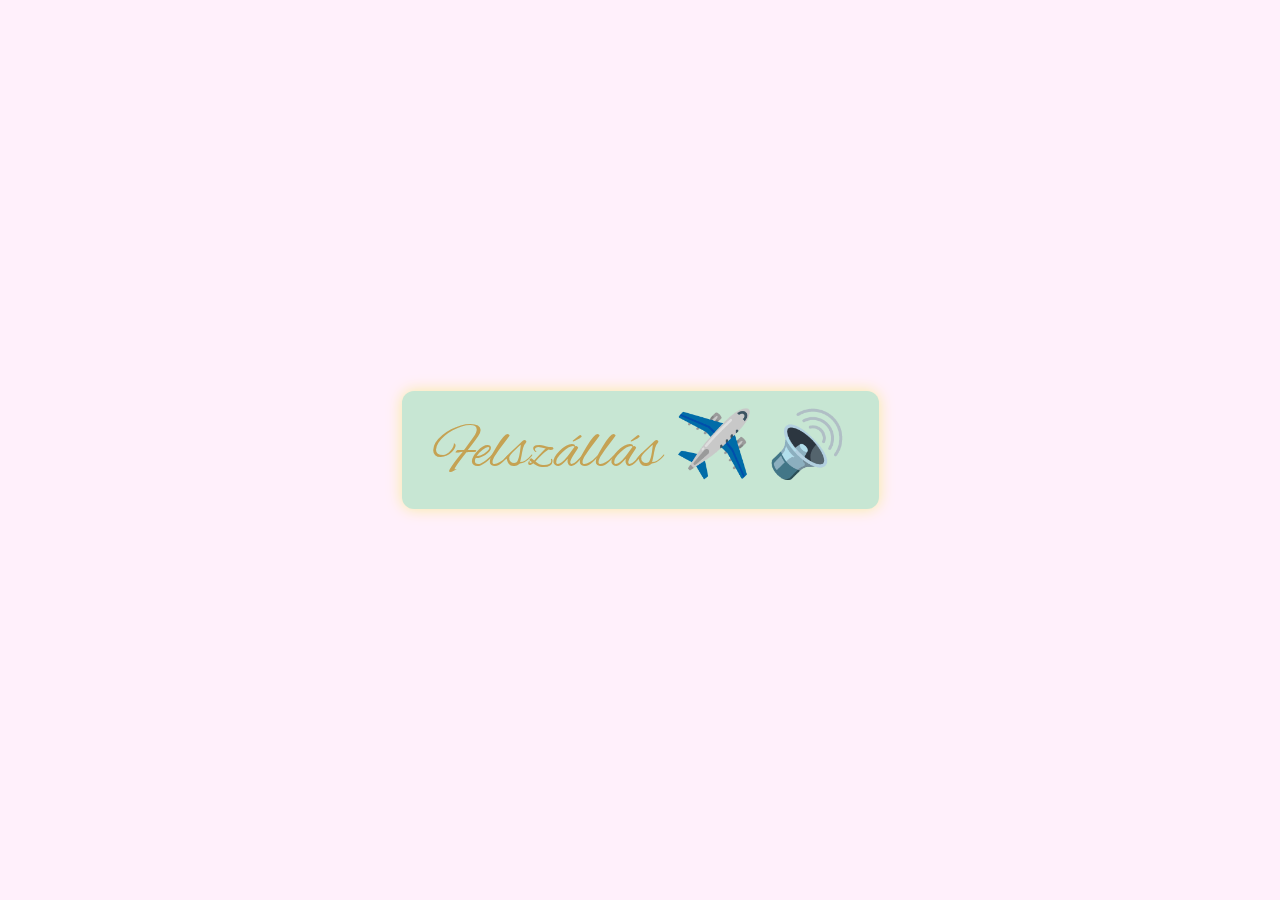
<file: index.html>
<!DOCTYPE html>
<html lang="hu">
<head>
  <meta charset="UTF-8" />
  <meta name="viewport" content="width=device-width, initial-scale=1.0" />
  <title>Esküvői Meghívó</title>
  <link rel="stylesheet" href="style.css" />
  <link href="https://fonts.googleapis.com/css2?family=Alex+Brush&display=swap" rel="stylesheet">
  <link rel="stylesheet" href="https://cdnjs.cloudflare.com/ajax/libs/font-awesome/6.5.0/css/all.min.css" />
  <link href="https://fonts.googleapis.com/css2?family=Alex+Brush&display=swap" rel="stylesheet">
</head>
</head>
<body>
  <!-- Nyitóképernyő -->
  <div id="start-screen">
    <button id="start-button">Felszállás ✈️ 🔊</button>
  </div>

  <!-- Videó -->
  <div id="video-container">
    <video id="intro-video" src="https://drive.google.com/file/d/16dqWJEaFP0GZf3JAzRihaK68M382iVwK/view?usp=sharing" type="video/mp4"></video>
    <div id="save-the-date" class="show-nav">
      <h1>Save the date:</h1>
      <h2>2025. október 04.</h2>
      <button id="next-button" class="next-button">Következő</button>
    </div>
  </div>

  <!-- Lapozható oldalak -->
  <div id="carousel" style="display: none;">
    <div class="slide">
      <img src="1. oldal.jpg" alt="1. oldal" class="slide-image" />
      <div class="nav-buttons">
        <button class="prev">Előző</button>
        <button class="next">Következő</button>
      </div>
    </div>
    <div class="slide">
      <img src="2. oldal.jpg" alt="2. oldal" class="slide-image" />
      <div class="nav-buttons">
        <button class="prev">Előző</button>
        <button class="next">Következő</button>
      </div>
    </div>
    <div class="slide">
      <img src="3. oldal.jpg" alt="3. oldal" class="slide-image landscape"/>
      <div class="nav-buttons">
        <button class="prev">Előző</button>
        <button class="next">Következő</button>
      </div>
    </div>
    <div class="slide">
      <img src="4. oldal.jpg" alt="4. oldal" class="slide-image landscape" />
      <div class="nav-buttons">
        <button class="prev">Előző</button>
        <button class="next">Következő</button>
      </div>
    </div>
    <div class="slide">
      <div class="info-text">
        <p>RSVP és további információk:<br />
          <a href="https://planning.wedding/website/erzsebet-es-adam" target="_blank">
            https://planning.wedding/website/erzsebet-es-adam
          </a>
        </p>
        <div class="nav-buttons">
            <button class="prev">Előző</button>
      </div>
      </div>
    </div>
  </div>

  <script src="script.js"></script>
</body>
</html>
</file>
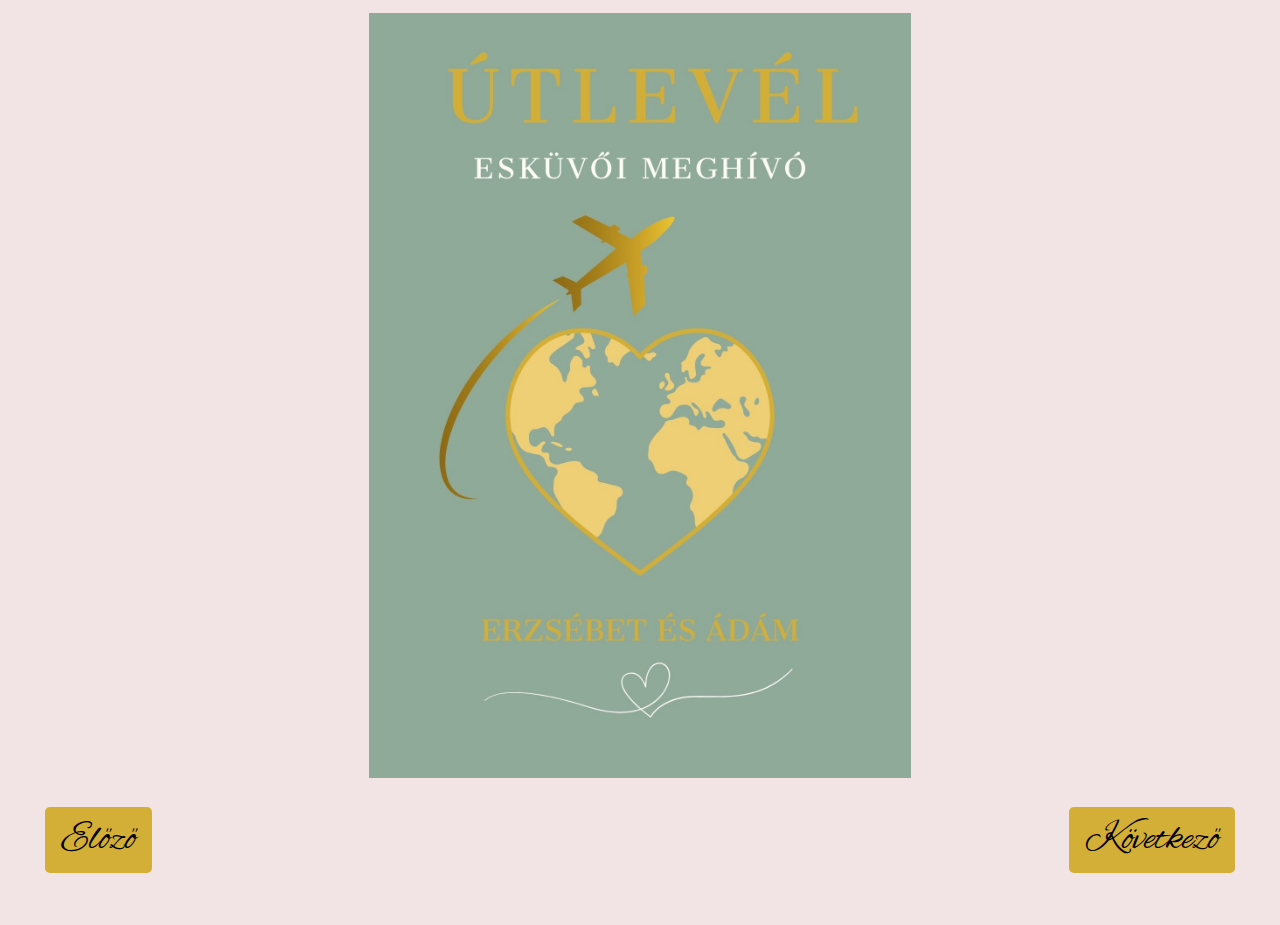
<file: meghivo.html>
<!DOCTYPE html>
<html lang="hu">
<head>
  <meta charset="UTF-8" />
  <meta name="viewport" content="width=device-width, initial-scale=1.0" />
  <title>Esküvői Meghívó</title>
  <link rel="stylesheet" href="meghivo.css" />
  <link href="https://fonts.googleapis.com/css2?family=Alex+Brush&display=swap" rel="stylesheet">
  <link rel="stylesheet" href="https://cdnjs.cloudflare.com/ajax/libs/font-awesome/6.5.0/css/all.min.css" />
  <link href="https://fonts.googleapis.com/css2?family=Alex+Brush&display=swap" rel="stylesheet">
</head>
</head>
<body>

  <div id="carousel">
    <div class="slide">
      <div class="image-container">
        <img src="1. oldal.jpg" alt="1. oldal" class="slide-image" />
      </div>
      <div class="nav-buttons">
        <button class="prev">Előző</button>
        <button class="next">Következő</button>
      </div>
    </div>
    <div class="slide hidden">
      <div class="image-container">
        <img src="2. oldal.jpg" alt="2. oldal" class="slide-image" />
      </div>
      <div class="nav-buttons">
        <button class="prev">Előző</button>
        <button class="next">Következő</button>
      </div>
    </div>
    <div class="slide hidden">
      <div class="image-container">
        <img src="3. oldal.jpg" alt="1. oldal" class="slide-image landscape" />
      </div>
      <div class="nav-buttons">
        <button class="prev">Előző</button>
        <button class="next">Következő</button>
      </div>
    </div>
    <div class="slide hidden">
      <div class="image-container">
        <img src="4. oldal.jpg" alt="1. oldal" class="slide-image landscape" />
      </div>
      <div class="text">
        <p >RSVP és további információk az esküvő oldalán</p>
      </div>
      <div class="nav-buttons">
        <button class="prev">Előző</button>
        <button class="next" onclick="location.href='https://planning.wedding/website/erzsebet-es-adam';">Tovább az esküvő oldalára</button>
      </div>
    </div>
  </div>

  <script src="meghivo.js"></script>
</body>
</html>
</file>
<file: style.css>
/* Alapbeállítások */
body, html {
  margin: 0;
  padding: 0;
  font-family: 'Alex Brush', cursive;
  background-color: #f2e4e4;
  overflow: hidden;
}

#start-screen {
  position: fixed;
  top: 0;
  left: 0;
  width: 100vw;
  height: 100vh;
  background-color: #fff0fb;
  display: flex;
  flex-direction: column;
  justify-content: center;
  align-items: center;
  z-index: 10;
  color: white;
}

#start-button {
  font-size: 4rem;
  padding: 1rem 2rem;
  background-color: #c7e6d3;
  color: #c5a253 ;
  border: none;
  border-radius: 12px;
  cursor: pointer;
  display: flex;
  align-items: center;
  gap: 10px;
  font-family: 'Alex Brush', cursive;
  box-shadow: 0 0 15px rgb(248, 235, 160);
}

#video-container {
  position: fixed;
  top: 0;
  left: 0;
  width: 100vw;
  height: 100vh;
  overflow: hidden;
  background-color: #f2e4e4;
  z-index: 0;
}

#intro-video {
  position: absolute;
  top: 50%;
  left: 50%;
  min-width: 100%;
  min-height: 100%;
  transform: translate(-50%, -50%);
  object-fit: cover;
  background-color: #f2e4e4;
}
@keyframes fadeIn {
  from {
    opacity: 0;
      }
  to {
    opacity: 1;
  }
}
#save-the-date {
  display: none;
  flex-direction: column;
  text-align: center;
  justify-content: center;
  align-items: center;
  position: fixed;
  top: 0;
  left: 0;
  width: 100dvw;
  height: 100dvh;
  text-align: center;
  font-family: 'Alex Brush', cursive;
  font-size: 3rem;
  color: #c5a253;
  opacity: 0;
  animation: fadeIn 2s ease-in-out forwards;
  z-index: 1000;
  background-color: none;
  overflow: hidden;
  padding: 20px;
  box-sizing: border-box;
} 

#save-the-date h1 {
  font-size: 4rem;
  margin-bottom: 20px;
}

.next-button {
  position: absolute ;
  bottom: 30px;
  left: 50%;
  transform: translateX(-50%);
  padding: 10px 20px;
  background-color: #c5a353c8;
  border: 2px solid #c49f4a;
  border-radius: 5px;
  font-size: 34px;
  font-family: 'Alex Brush', cursive;
  color: black;
  cursor: pointer;
  z-index: 2;
}

.next-button:hover {
  background-color: #ddb347;
} 

  @media only screen and (max-width: 768px) {
    #video-container {
      width: 100vw;
      height: 100vh;
    }
  
    #intro-video {
      width: 100vw;
      height: 100vh;
      object-fit: cover;
    }
  }
  @media screen and (orientation: landscape) and (max-width: 1024px) {
    #video-container,
    #intro-video {
      width: 100vw;
      height: 100vh;
      object-fit: cover;
    }
  
    #start-screen {
      flex-direction: column;
      padding: 2rem;
    }
  
    .start-button {
      font-size: 2rem;
      padding: 1rem 2rem;
    }
  
    #icons {
      font-size: 2rem;
      gap: 2rem;
    }
  }
</file>
<file: meghivo.css>
/* Alapbeállítások */
body, html {
  margin: 0;
  padding: 0.5% 1%;
  background-color: #f2e4e4;
  overflow: hidden;
}

#carousel {
  height: 100vh;
}

.nav-buttons button:hover {
  background-color: #ddb347;
} 

.slide {
  height: 100vh;
  display: flex;
  flex-direction: column;
  justify-content: space-between;
}

.slide.hidden {
  display: none;
}

.image-container {
  display: flex;
  justify-content: center;
}

.slide-image {
  max-height: 85vh;
  max-width: 95vw;
  object-fit: contain;
}

.slide-image.landscape {
  margin-top: 5vh;
  max-height: 70vh;
}

.slide:first-child {
  display: flex;
}

.text p {
  font-family: 'Alex Brush', cursive;
  font-size: 2.5rem;
}

.text {
  text-align: center;
}


.nav-buttons button { 
  margin: 0px 20px;
  font-family: 'Alex Brush', cursive;
  font-size: 2.5rem;
  background: #d4af37;
  color: black;
  border: none;
  display: block;
  padding: 0.5rem 1rem;
  border-radius: 5px;
  cursor: pointer;
}

.nav-buttons {
 margin-bottom: 40px;
 display: flex;
 justify-content: space-between;
}

  /* Előző gomb - 1/3 szélességnél */
.nav-buttons .prev {
  left: 33%;
}

/* Következő gomb - 2/3 szélességnél */
 .nav-buttons .next {
  right: 33%;
}
</file>
